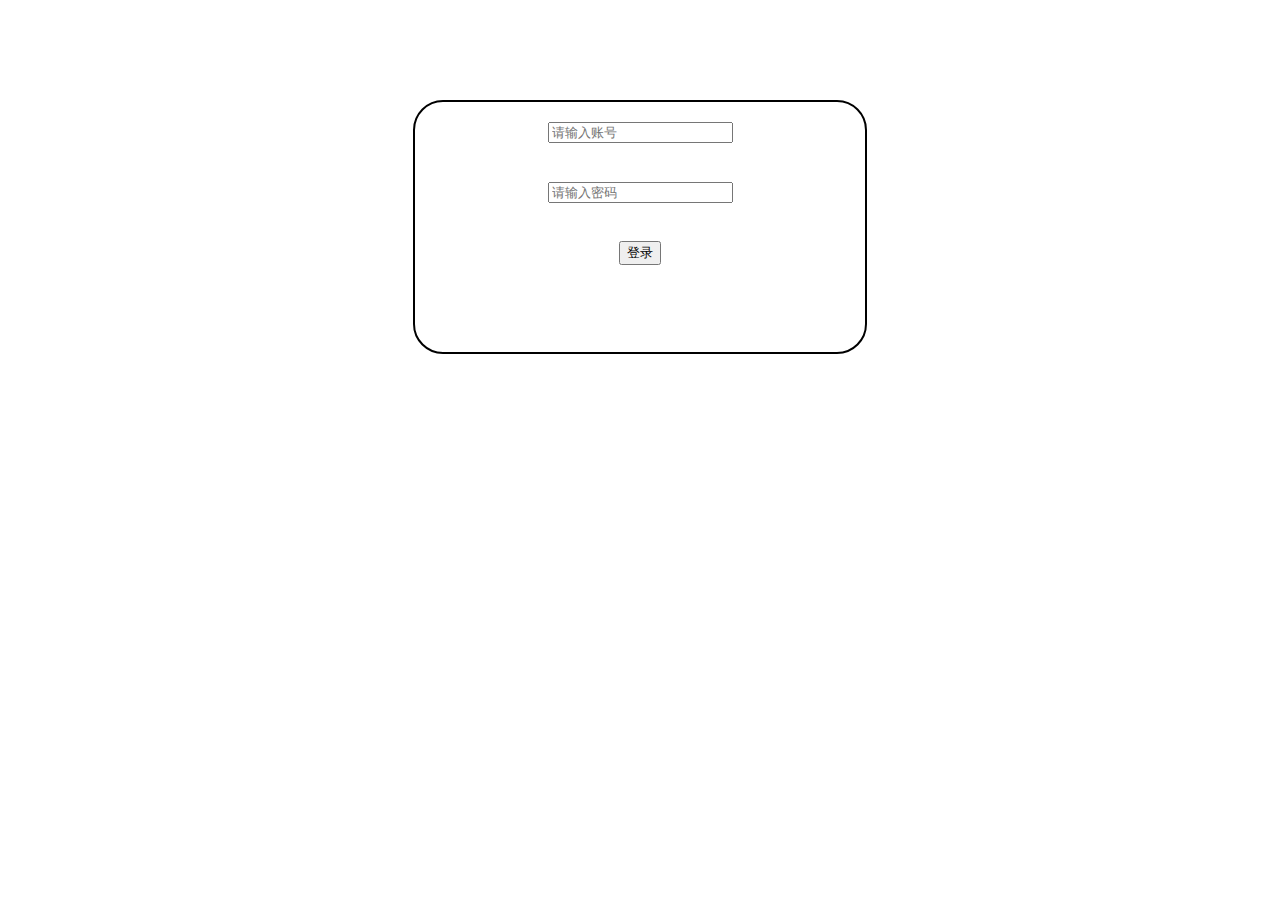
<file: index.html>
<!DOCTYPE html>
<html lang="en">
<head>
    <meta charset="UTF-8">
    <meta http-equiv="X-UA-Compatible" content="IE=edge">
    <meta name="viewport" content="width=device-width, initial-scale=1.0">
    <title>修改了登陆的标题</title> 
    <link rel="stylesheet" href="css/bbb.css">
</head>
<body>
    <div class="login">
        <input type="text" placeholder="请输入账号"><br>
        <input type="text" placeholder="请输入密码"><br>
        <input type="button" value="登录" onclick="login()">
    </div>
    <script>
        function login(){
				window.location.href="index1.html";
				
			}
    </script>
</body>
</html>
</file>
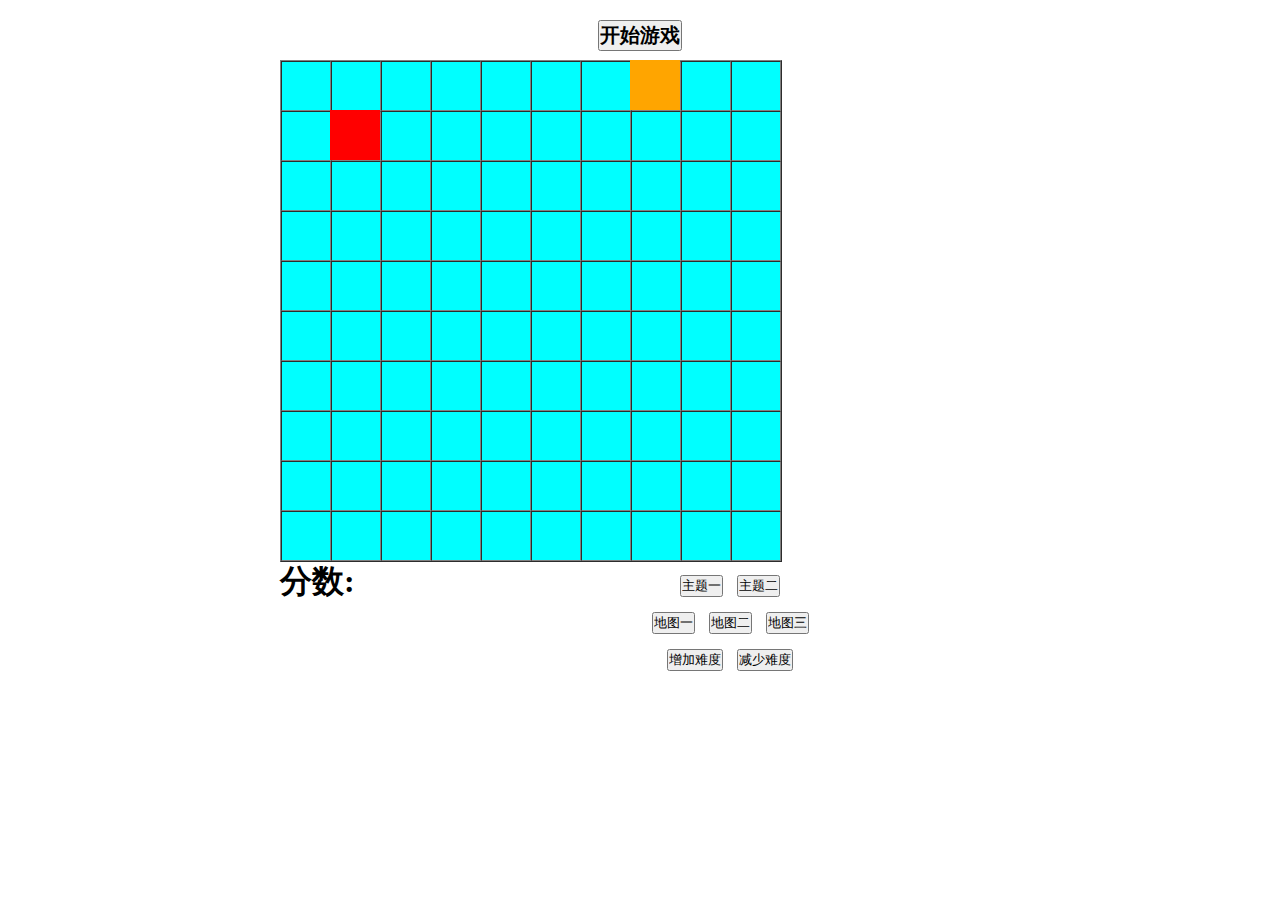
<file: index1.html>
<!DOCTYPE html>
<html lang="en">
<head>
    <meta charset="UTF-8">
    <meta http-equiv="X-UA-Compatible" content="IE=edge">
    <meta name="viewport" content="width=device-width, initial-scale=1.0">
    <title>snake</title>
    <link rel="stylesheet" href="css/aaa.css">
</head>
<body>
    <input type="button" value="开始游戏" id="play" onclick="play()">
    <div class="hezi" id="hezi">
        <table border="1" cellspacing="0" id="mytable">
            <tr>
                <td></td>
                <td></td>
                <td></td>
                <td></td>
                <td></td>
                <td></td>
                <td></td>
                <td></td>
                <td></td>
                <td></td>
            </tr>
            <tr>
                <td></td>
                <td></td>
                <td></td>
                <td></td>
                <td></td>
                <td></td>
                <td></td>
                <td></td>
                <td></td>
                <td></td>
            </tr>
            <tr>
                <td></td>
                <td></td>
                <td></td>
                <td></td>
                <td></td>
                <td></td>
                <td></td>
                <td></td>
                <td></td>
                <td></td>
            </tr>
            <tr>
                <td></td>
                <td></td>
                <td></td>
                <td></td>
                <td></td>
                <td></td>
                <td></td>
                <td></td>
                <td></td>
                <td></td>
            </tr>
            <tr>
                <td></td>
                <td></td>
                <td></td>
                <td></td>
                <td></td>
                <td></td>
                <td></td>
                <td></td>
                <td></td>
                <td></td>
            </tr>
            <tr>
                <td></td>
                <td></td>
                <td></td>
                <td></td>
                <td></td>
                <td></td>
                <td></td>
                <td></td>
                <td></td>
                <td></td>
            </tr>
            <tr>
                <td></td>
                <td></td>
                <td></td>
                <td></td>
                <td></td>
                <td></td>
                <td></td>
                <td></td>
                <td></td>
                <td></td>
            </tr>
            <tr>
                <td></td>
                <td></td>
                <td></td>
                <td></td>
                <td></td>
                <td></td>
                <td></td>
                <td></td>
                <td></td>
                <td></td>
            </tr>
            <tr>
                <td></td>
                <td></td>
                <td></td>
                <td></td>
                <td></td>
                <td></td>
                <td></td>
                <td></td>
                <td></td>
                <td></td>
            </tr>
            <tr>
                <td></td>
                <td></td>
                <td></td>
                <td></td>
                <td></td>
                <td></td>
                <td></td>
                <td></td>
                <td></td>
                <td></td>
            </tr>
        </table>
        <div id="ditu"></div>
        <h1>分数:<span></span></h1>
        <input type="button" value="主题一" onclick="motif1()" id="motif1">
        <input type="button" value="主题二" onclick="motif2()" id="motif2"><br>
        <input type="button" value="地图一" onclick="map1()" id="map1">
        <input type="button" value="地图二" onclick="map2()" id="map2">
        <input type="button" value="地图三" onclick="map3()" id="map3"><br>
        <input type="button" value="增加难度" id="difficulty1">
        <input type="button" value="减少难度" id="difficulty2">
    </div>
    <script src="js/a.js"></script>
</body>
</html>
</file>
<file: css/bbb.css>
body{
    text-align: center;
    margin: 0;
    padding: 0;
}
.login{
    width: 450px;
    height: 250px;
    border: 2px solid black;
    margin: 100px auto;
    line-height: 60px;
    border-radius: 30px;
}
</file>
<file: css/aaa.css>
*{
    margin: 0;
    padding: 0;
}
body {
    position: relative;
    text-align: center;
}
.hezi{
    position: absolute;
    width: 1000px;
    margin:20px auto;
    top: 40px;
    bottom: 0;
    left: auto;
    right: 0;
}
table{
    position: absolute;
    left: 0;
    top: 0;
}
td{
    height: 48px;
    width: 48px;
}
#ditu{
    width: 500px;
    height: 500px;
    background-color: aqua;
}
#play{
    font-size: 20px;
    font-weight: 700;
    margin-top: 20px;
}
h1{
    position: absolute;
}
#motif1{
    margin: 15px 10px 0 0;
}
#motif2{
    margin: 15px 100px 0 0;
}
#map1{
    margin: 15px 10px 0 0;
}
#map2{
    margin: 15px 10px 0 0;
}
#map3{
    margin: 15px 100px 0 0;
}
#difficulty1{
    margin: 15px 10px 0 0;
}
#difficulty2{
    margin: 15px 100px 0 0;
}
</file>
